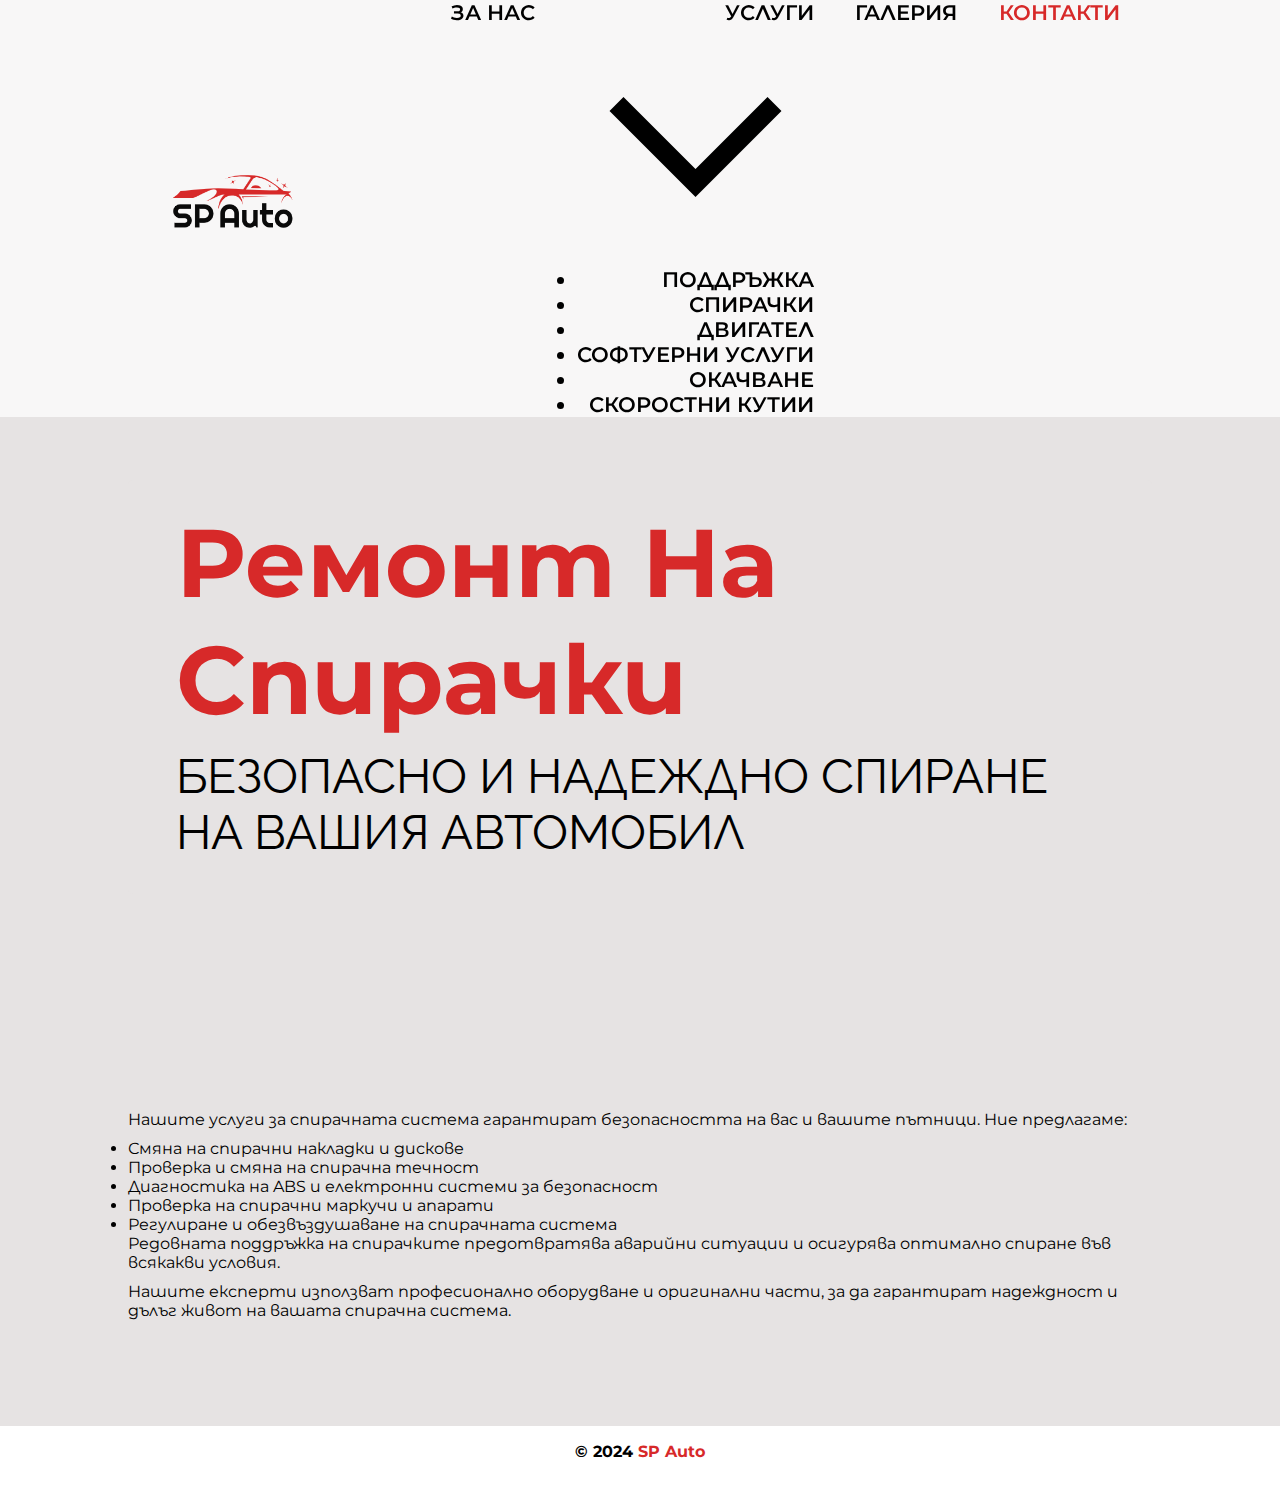
<file: source/services/brakes.html>
<!DOCTYPE html>
<html lang="bg">

<head>
  <meta charset="UTF-8" />
  <meta name="viewport" content="width=device-width, initial-scale=1.0" />
  <title>Ремонт на спирачки | SP Auto Плевен</title>
  <meta name="description" content="Професионални услуги за поддръжка и ремонт на спирачната система в Плевен. Смяна на накладки, спирачна течност и диагностика за безопасно шофиране." />
  <link rel="canonical" href="https://spauto.bg/services/brakes.html" />

  <!-- Open Graph -->
  <meta property="og:title" content="Ремонт на спирачки | SP Auto" />
  <meta property="og:description" content="Смяна на накладки, спирачна течност и диагностика на спирачната система за вашия автомобил в Плевен." />
  <meta property="og:type" content="website" />

  <!-- Favicon -->
  <link rel="icon" href="../images/icons/favicon.ico" />
  <link rel="apple-touch-icon" sizes="180x180" href="../images/icons/apple-touch-icon.png" />

  <!-- Styles -->
  <link rel="stylesheet" href="../index.css" />
</head>

<body>
  <!-- HEADER -->
  <header>
    <div class="logo">
      <a href="../index.html">
        <img class="logo-image" src="../images/logo.png" alt="Logo" loading="lazy" />
      </a>
    </div>
    <div class="nav-links">
      <span><a href="../index.html#about-us">За нас</a></span>
      <div class="dropdown">
        <span class="dropdown-link">Услуги
        <svg class="arrow" viewBox="0 0 24 24" aria-hidden="true">
                <path d="M4 8l8 8 8-8" fill="none" stroke="currentColor" stroke-width="2"/>
              </svg>
        </span>
        <span class="dropdown-bridge"></span>
        <ul class="dropdown-menu">
          <li><a href="maintenance.html">Поддръжка</a></li>
          <li><a href="brakes.html">Спирачки</a></li>
          <li><a href="engine.html">Двигател</a></li>
          <li><a href="software.html">Софтуерни услуги</a></li>
          <li><a href="suspension.html">Окачване</a></li>
          <li><a href="gearbox.html">Скоростни кутии</a></li>
        </ul>
      </div>
      <span><a href="../index.html#gallery">Галерия</a></span>
      <span class="nav-links_contacts"><a href="../index.html#contacts">Контакти</a></span>
    </div>
    <div class="burger-menu" onclick="toggleMenu()">
      <div class="line line1"></div>
      <div class="line line2"></div>
      <div class="line line3"></div>
    </div>
  </header>

  <!-- MAIN CONTENT -->
  <main>
    <section class="heading-brakes">
      <div class="heading-title">
        <h1>Ремонт на спирачки</h1>
        <p>Безопасно и надеждно спиране на вашия автомобил</p>
      </div>
    </section>

    <section class="service-detail">
      <div class="service-detail-content">
        <p>Нашите услуги за спирачната система гарантират безопасността на вас и вашите пътници. Ние предлагаме:</p>
        <ul>
          <li>Смяна на спирачни накладки и дискове</li>
          <li>Проверка и смяна на спирачна течност</li>
          <li>Диагностика на ABS и електронни системи за безопасност</li>
          <li>Проверка на спирачни маркучи и апарати</li>
          <li>Регулиране и обезвъздушаване на спирачната система</li>
        </ul>
        <p>Редовната поддръжка на спирачките предотвратява аварийни ситуации и осигурява оптимално спиране във всякакви условия.</p>
        <p>Нашите експерти използват професионално оборудване и оригинални части, за да гарантират надеждност и дълъг живот на вашата спирачна система.</p>
      </div>
    </section>
  </main>

  <!-- FOOTER -->
  <footer>
    <p>&copy; 2024 <span class="company-name">SP Auto</span></p>
  </footer>

  <script src="../index.js"></script>
</body>

</html>
</file>
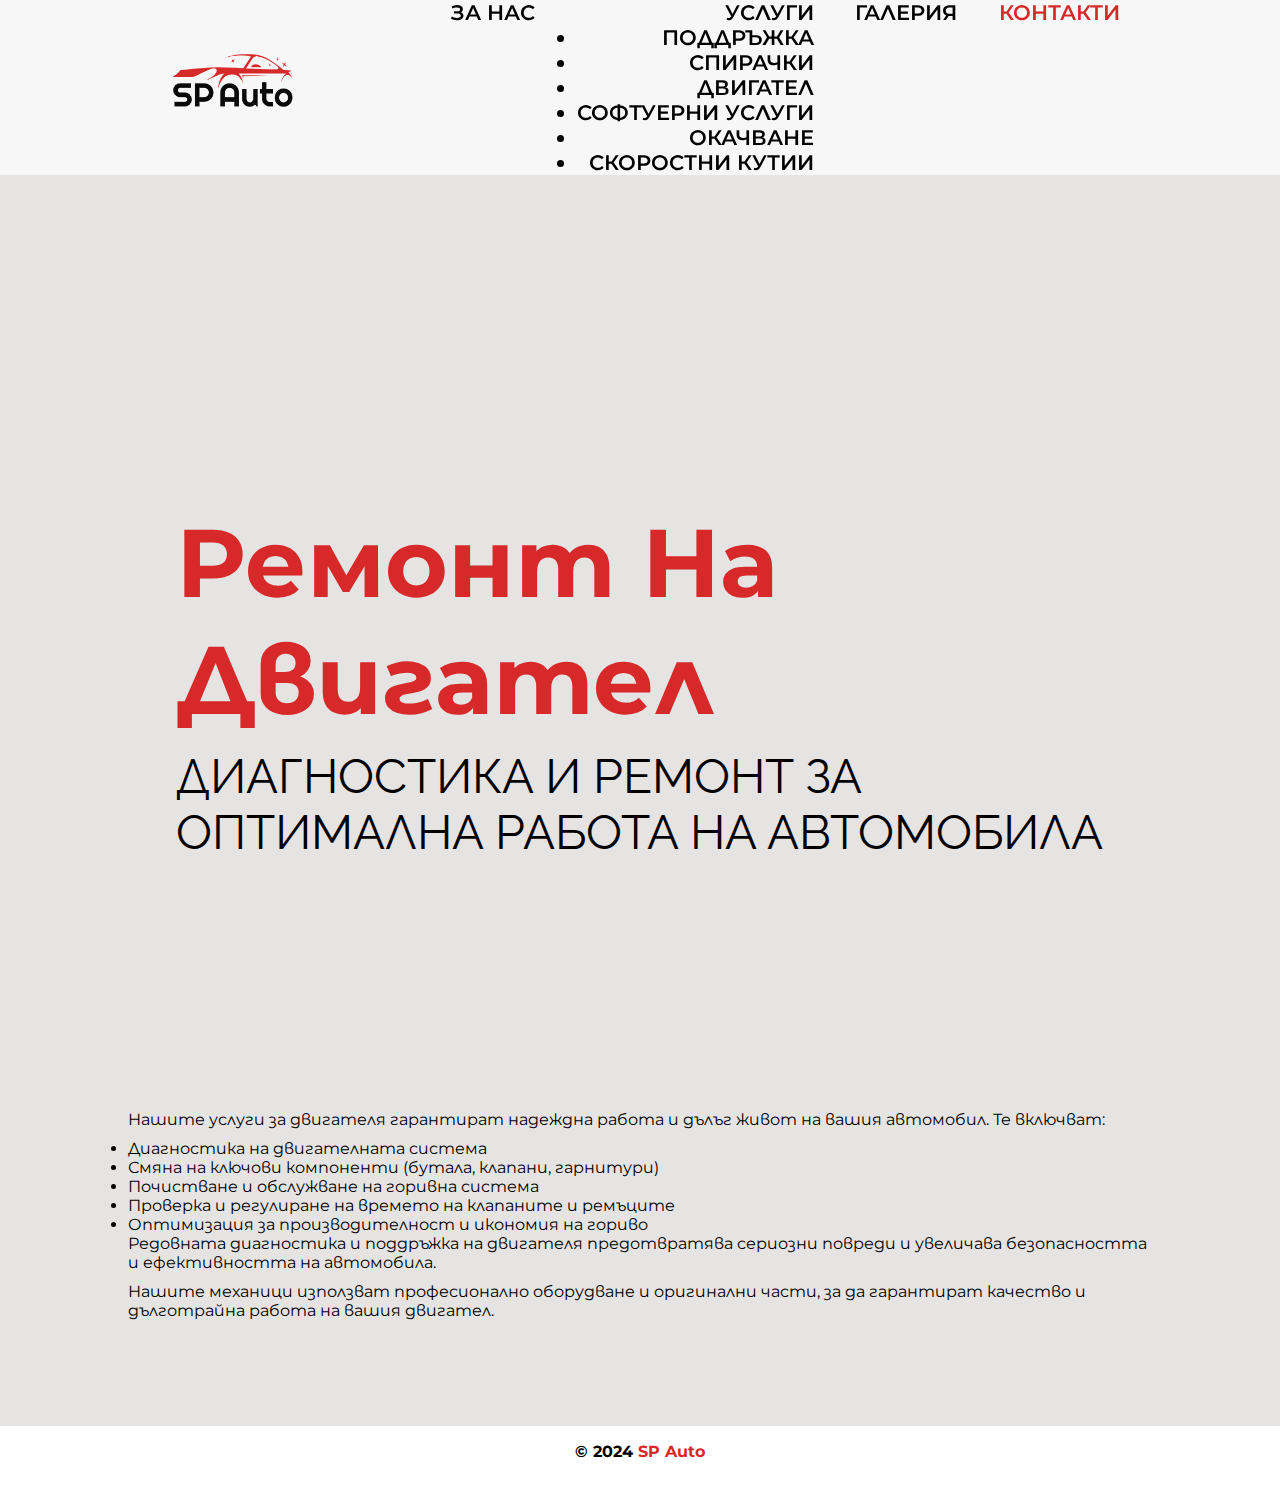
<file: source/services/engine.html>
<!DOCTYPE html>
<html lang="bg">

<head>
  <meta charset="UTF-8" />
  <meta name="viewport" content="width=device-width, initial-scale=1.0" />
  <title>Ремонт на двигател | SP Auto Плевен</title>
  <meta name="description" content="Професионални услуги за диагностика и ремонт на двигатели в Плевен. Смяна на части, диагностика и оптимизация за максимална ефективност." />
  <link rel="canonical" href="https://spauto.bg/services/engine.html" />

  <!-- Open Graph -->
  <meta property="og:title" content="Ремонт на двигател | SP Auto" />
  <meta property="og:description" content="Диагностика, смяна на части и ремонт на двигателната система за вашия автомобил в Плевен." />
  <meta property="og:type" content="website" />

  <!-- Favicon -->
  <link rel="icon" href="../images/icons/favicon.ico" />
  <link rel="apple-touch-icon" sizes="180x180" href="../images/icons/apple-touch-icon.png" />

  <!-- Styles -->
  <link rel="stylesheet" href="../index.css" />
</head>

<body>
  <!-- HEADER -->
  <header>
    <div class="logo">
      <a href="../index.html">
        <img class="logo-image" src="../images/logo.png" alt="Logo" loading="lazy" />
      </a>
    </div>
    <div class="nav-links">
      <span><a href="../index.html#about-us">За нас</a></span>
      <div class="dropdown">
        <span class="dropdown-link">Услуги</span>
        <span class="dropdown-bridge"></span>
        <ul class="dropdown-menu">
          <li><a href="maintenance.html">Поддръжка</a></li>
          <li><a href="brakes.html">Спирачки</a></li>
          <li><a href="engine.html">Двигател</a></li>
          <li><a href="software.html">Софтуерни услуги</a></li>
          <li><a href="suspension.html">Окачване</a></li>
          <li><a href="gearbox.html">Скоростни кутии</a></li>
        </ul>
      </div>
      <span><a href="../index.html#gallery">Галерия</a></span>
      <span class="nav-links_contacts"><a href="../index.html#contacts">Контакти</a></span>
    </div>
    <div class="burger-menu" onclick="toggleMenu()">
      <div class="line line1"></div>
      <div class="line line2"></div>
      <div class="line line3"></div>
    </div>
  </header>

  <!-- MAIN CONTENT -->
  <main>
    <section class="heading-engine">
      <div class="heading-title">
        <h1>Ремонт на двигател</h1>
        <p>Диагностика и ремонт за оптимална работа на автомобила</p>
      </div>
    </section>

    <section class="service-detail">
      <div class="service-detail-content">
        <p>Нашите услуги за двигателя гарантират надеждна работа и дълъг живот на вашия автомобил. Те включват:</p>
        <ul>
          <li>Диагностика на двигателната система</li>
          <li>Смяна на ключови компоненти (бутала, клапани, гарнитури)</li>
          <li>Почистване и обслужване на горивна система</li>
          <li>Проверка и регулиране на времето на клапаните и ремъците</li>
          <li>Оптимизация за производителност и икономия на гориво</li>
        </ul>
        <p>Редовната диагностика и поддръжка на двигателя предотвратява сериозни повреди и увеличава безопасността и ефективността на автомобила.</p>
        <p>Нашите механици използват професионално оборудване и оригинални части, за да гарантират качество и дълготрайна работа на вашия двигател.</p>
      </div>
    </section>
  </main>

  <!-- FOOTER -->
  <footer>
    <p>&copy; 2024 <span class="company-name">SP Auto</span></p>
  </footer>

  <script src="../index.js"></script>
</body>

</html>
</file>
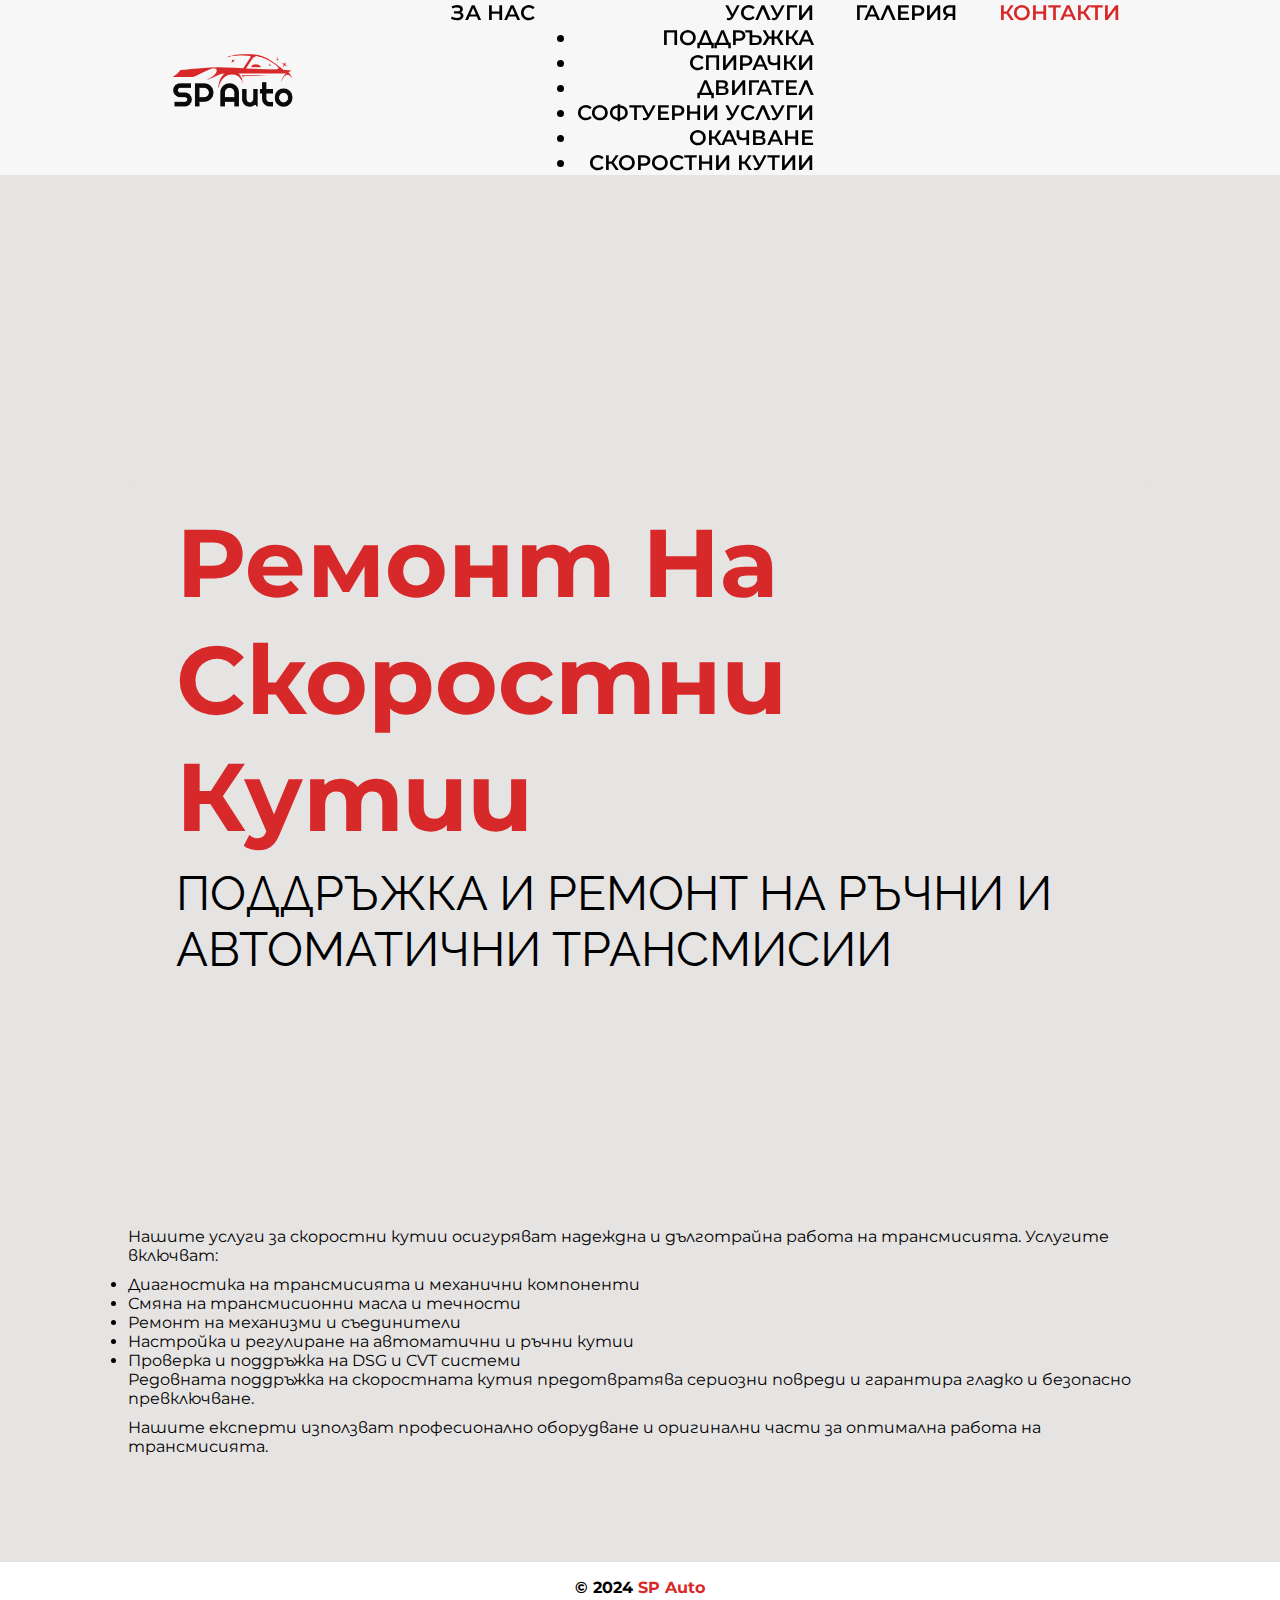
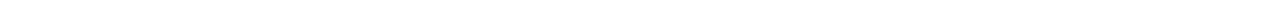
<file: source/services/gearbox.html>
<!DOCTYPE html>
<html lang="bg">

<head>
  <meta charset="UTF-8" />
  <meta name="viewport" content="width=device-width, initial-scale=1.0" />
  <title>Ремонт на скоростни кутии | SP Auto Плевен</title>
  <meta name="description" content="Професионални услуги за ремонт и поддръжка на скоростни кутии в Плевен. Смяна на масла, диагностика и ремонт на ръчни и автоматични трансмисии." />
  <link rel="canonical" href="https://spauto.bg/services/gearbox.html" />

  <!-- Open Graph -->
  <meta property="og:title" content="Ремонт на скоростни кутии | SP Auto" />
  <meta property="og:description" content="Смяна на масла, диагностика и ремонт на ръчни и автоматични трансмисии за вашия автомобил в Плевен." />
  <meta property="og:type" content="website" />

  <!-- Favicon -->
  <link rel="icon" href="../images/icons/favicon.ico" />
  <link rel="apple-touch-icon" sizes="180x180" href="../images/icons/apple-touch-icon.png" />

  <!-- Styles -->
  <link rel="stylesheet" href="../index.css" />
</head>

<body>
  <!-- HEADER -->
  <header>
    <div class="logo">
      <a href="../index.html">
        <img class="logo-image" src="../images/logo.png" alt="Logo" loading="lazy" />
      </a>
    </div>
    <div class="nav-links">
      <span><a href="../index.html#about-us">За нас</a></span>
      <div class="dropdown">
        <span class="dropdown-link">Услуги</span>
        <span class="dropdown-bridge"></span>
        <ul class="dropdown-menu">
          <li><a href="maintenance.html">Поддръжка</a></li>
          <li><a href="brakes.html">Спирачки</a></li>
          <li><a href="engine.html">Двигател</a></li>
          <li><a href="software.html">Софтуерни услуги</a></li>
          <li><a href="suspension.html">Окачване</a></li>
          <li><a href="gearbox.html">Скоростни кутии</a></li>
        </ul>
      </div>
      <span><a href="../index.html#gallery">Галерия</a></span>
      <span class="nav-links_contacts"><a href="../index.html#contacts">Контакти</a></span>
    </div>
    <div class="burger-menu" onclick="toggleMenu()">
      <div class="line line1"></div>
      <div class="line line2"></div>
      <div class="line line3"></div>
    </div>
  </header>

  <!-- MAIN CONTENT -->
  <main>
    <section class="heading-gearbox">
      <div class="heading-title">
        <h1>Ремонт на скоростни кутии</h1>
        <p>Поддръжка и ремонт на ръчни и автоматични трансмисии</p>
      </div>
    </section>

    <section class="service-detail">
      <div class="service-detail-content">
        <p>Нашите услуги за скоростни кутии осигуряват надеждна и дълготрайна работа на трансмисията. Услугите включват:</p>
        <ul>
          <li>Диагностика на трансмисията и механични компоненти</li>
          <li>Смяна на трансмисионни масла и течности</li>
          <li>Ремонт на механизми и съединители</li>
          <li>Настройка и регулиране на автоматични и ръчни кутии</li>
          <li>Проверка и поддръжка на DSG и CVT системи</li>
        </ul>
        <p>Редовната поддръжка на скоростната кутия предотвратява сериозни повреди и гарантира гладко и безопасно превключване.</p>
        <p>Нашите експерти използват професионално оборудване и оригинални части за оптимална работа на трансмисията.</p>
      </div>
    </section>
  </main>

  <!-- FOOTER -->
  <footer>
    <p>&copy; 2024 <span class="company-name">SP Auto</span></p>
  </footer>

  <script src="../index.js"></script>
</body>

</html>
</file>
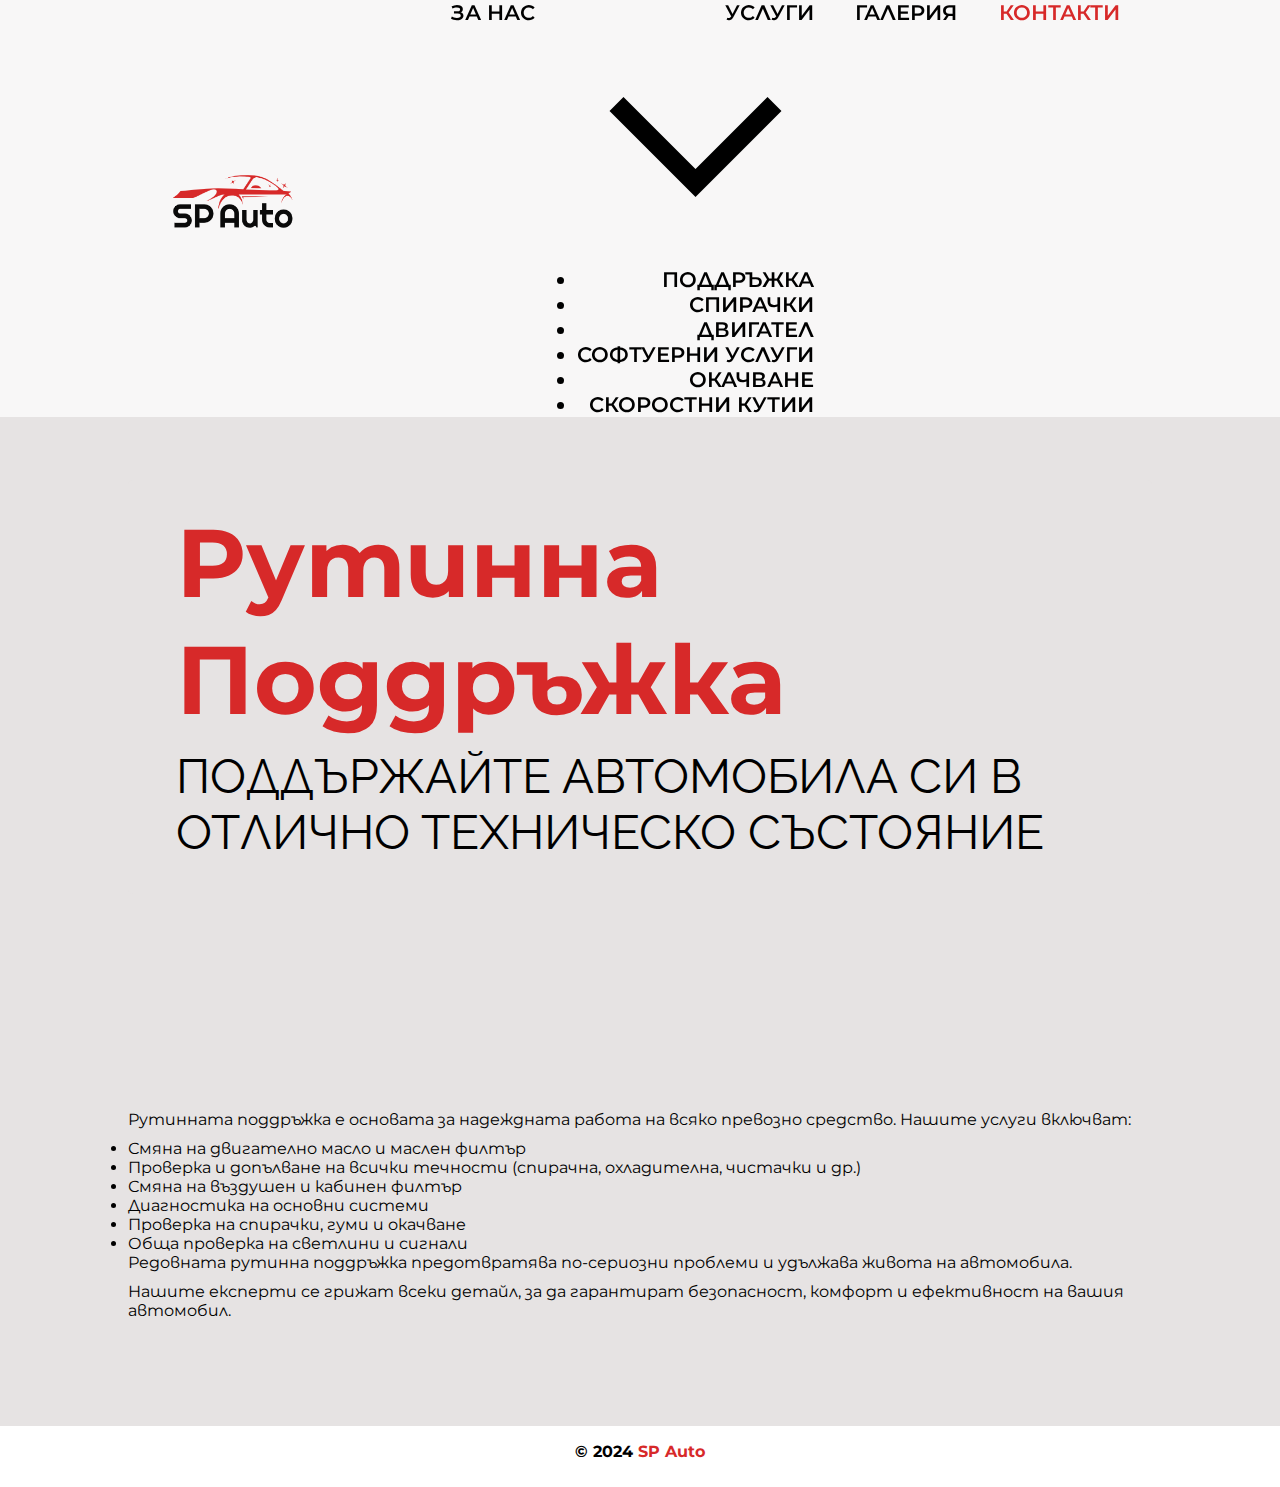
<file: source/services/maintenance.html>
<!DOCTYPE html>
<html lang="bg">

<head>
  <meta charset="UTF-8" />
  <meta name="viewport" content="width=device-width, initial-scale=1.0" />
  <title>Рутинна поддръжка | SP Auto Плевен</title>
  <meta name="description" content="Професионални услуги за рутинна поддръжка на автомобили в Плевен. Смяна на масло, проверка на течности и диагностика за плавна работа на превозното средство." />
  <link rel="canonical" href="https://spauto.bg/services/maintenance.html" />

  <!-- Open Graph -->
  <meta property="og:title" content="Рутинна поддръжка | SP Auto" />
  <meta property="og:description" content="Смяна на масло, проверка на течности и диагностика за вашия автомобил в Плевен." />
  <meta property="og:type" content="website" />

  <!-- Favicon -->
  <link rel="icon" href="../images/icons/favicon.ico" />
  <link rel="apple-touch-icon" sizes="180x180" href="../images/icons/apple-touch-icon.png" />

  <!-- Styles -->
  <link rel="stylesheet" href="../index.css" />
</head>

<body>
  <!-- HEADER -->
  <header>
    <div class="logo">
      <a href="../index.html">
        <img class="logo-image" src="../images/logo.png" alt="Logo" loading="lazy" />
      </a>
    </div>
    <div class="nav-links">
      <span><a href="../index.html#about-us">За нас</a></span>
      <div class="dropdown">
        <span class="dropdown-link">Услуги
        <svg class="arrow" viewBox="0 0 24 24" aria-hidden="true">
                <path d="M4 8l8 8 8-8" fill="none" stroke="currentColor" stroke-width="2"/>
              </svg>
        </span>
        <span class="dropdown-bridge"></span>
        <ul class="dropdown-menu">
          <li><a href="maintenance.html">Поддръжка</a></li>
          <li><a href="brakes.html">Спирачки</a></li>
          <li><a href="engine.html">Двигател</a></li>
          <li><a href="software.html">Софтуерни услуги</a></li>
          <li><a href="suspension.html">Окачване</a></li>
          <li><a href="gearbox.html">Скоростни кутии</a></li>
        </ul>
      </div>
      <span><a href="../index.html#gallery">Галерия</a></span>
      <span class="nav-links_contacts"><a href="../index.html#contacts">Контакти</a></span>
    </div>
    <div class="burger-menu" onclick="toggleMenu()">
      <div class="line line1"></div>
      <div class="line line2"></div>
      <div class="line line3"></div>
    </div>
  </header>

  <!-- MAIN CONTENT -->
  <main>
    <section class="heading-maintenance">
      <div class="heading-title">
        <h1>Рутинна поддръжка</h1>
        <p>Поддържайте автомобила си в отлично техническо състояние</p>
      </div>
    </section>

    <section class="service-detail">
      <div class="service-detail-content">
        <p>Рутинната поддръжка е основата за надеждната работа на всяко превозно средство. Нашите услуги включват:</p>
        <ul>
          <li>Смяна на двигателно масло и маслен филтър</li>
          <li>Проверка и допълване на всички течности (спирачна, охладителна, чистачки и др.)</li>
          <li>Смяна на въздушен и кабинен филтър</li>
          <li>Диагностика на основни системи</li>
          <li>Проверка на спирачки, гуми и окачване</li>
          <li>Обща проверка на светлини и сигнали</li>
        </ul>
        <p>Редовната рутинна поддръжка предотвратява по-сериозни проблеми и удължава живота на автомобила.</p>
        <p>Нашите експерти се грижат всеки детайл, за да гарантират безопасност, комфорт и ефективност на вашия автомобил.</p>
      </div>
    </section>
  </main>

  <!-- FOOTER -->
  <footer>
    <p>&copy; 2024 <span class="company-name">SP Auto</span></p>
  </footer>

  <script src="../index.js"></script>
</body>

</html>
</file>
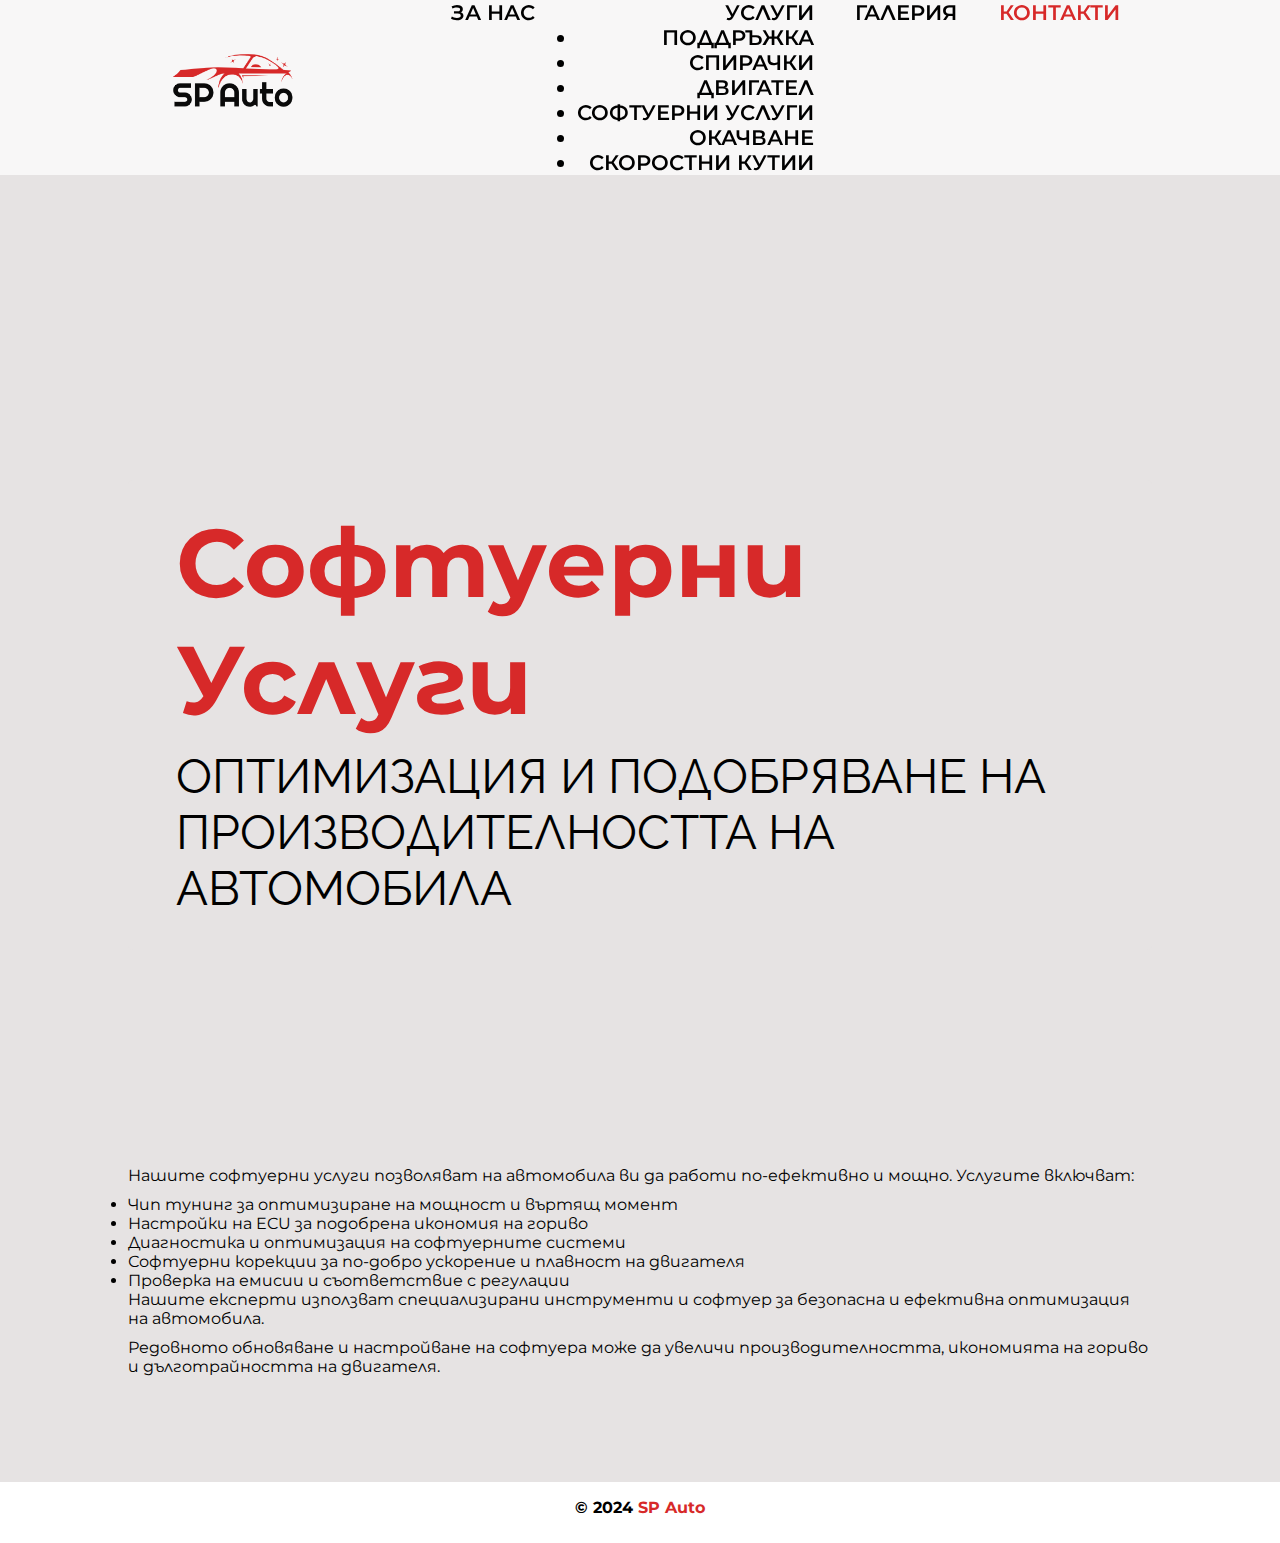
<file: source/services/software.html>
<!DOCTYPE html>
<html lang="bg">

<head>
  <meta charset="UTF-8" />
  <meta name="viewport" content="width=device-width, initial-scale=1.0" />
  <title>Софтуерни услуги | SP Auto Плевен</title>
  <meta name="description" content="Специализирани софтуерни услуги за оптимизация и подобряване на производителността на автомобила в Плевен. Чип тунинг, диагностика и настройки." />
  <link rel="canonical" href="https://spauto.bg/services/software.html" />

  <!-- Open Graph -->
  <meta property="og:title" content="Софтуерни услуги | SP Auto" />
  <meta property="og:description" content="Чип тунинг, оптимизация на двигателя и настройки за по-добра производителност на автомобила." />
  <meta property="og:type" content="website" />

  <!-- Favicon -->
  <link rel="icon" href="../images/icons/favicon.ico" />
  <link rel="apple-touch-icon" sizes="180x180" href="../images/icons/apple-touch-icon.png" />

  <!-- Styles -->
  <link rel="stylesheet" href="../index.css" />
</head>

<body>
  <!-- HEADER -->
  <header>
    <div class="logo">
      <a href="../index.html">
        <img class="logo-image" src="../images/logo.png" alt="Logo" loading="lazy" />
      </a>
    </div>
    <div class="nav-links">
      <span><a href="../index.html#about-us">За нас</a></span>
      <div class="dropdown">
        <span class="dropdown-link">Услуги</span>
        <span class="dropdown-bridge"></span>
        <ul class="dropdown-menu">
          <li><a href="maintenance.html">Поддръжка</a></li>
          <li><a href="brakes.html">Спирачки</a></li>
          <li><a href="engine.html">Двигател</a></li>
          <li><a href="software.html">Софтуерни услуги</a></li>
          <li><a href="suspension.html">Окачване</a></li>
          <li><a href="gearbox.html">Скоростни кутии</a></li>
        </ul>
      </div>
      <span><a href="../index.html#gallery">Галерия</a></span>
      <span class="nav-links_contacts"><a href="../index.html#contacts">Контакти</a></span>
    </div>
    <div class="burger-menu" onclick="toggleMenu()">
      <div class="line line1"></div>
      <div class="line line2"></div>
      <div class="line line3"></div>
    </div>
  </header>

  <!-- MAIN CONTENT -->
  <main>
    <section class="heading-software">
      <div class="heading-title">
        <h1>Софтуерни услуги</h1>
        <p>Оптимизация и подобряване на производителността на автомобила</p>
      </div>
    </section>

    <section class="service-detail">
      <div class="service-detail-content">
        <p>Нашите софтуерни услуги позволяват на автомобила ви да работи по-ефективно и мощно. Услугите включват:</p>
        <ul>
          <li>Чип тунинг за оптимизиране на мощност и въртящ момент</li>
          <li>Настройки на ECU за подобрена икономия на гориво</li>
          <li>Диагностика и оптимизация на софтуерните системи</li>
          <li>Софтуерни корекции за по-добро ускорение и плавност на двигателя</li>
          <li>Проверка на емисии и съответствие с регулации</li>
        </ul>
        <p>Нашите експерти използват специализирани инструменти и софтуер за безопасна и ефективна оптимизация на автомобила.</p>
        <p>Редовното обновяване и настройване на софтуера може да увеличи производителността, икономията на гориво и дълготрайността на двигателя.</p>
      </div>
    </section>
  </main>

  <!-- FOOTER -->
  <footer>
    <p>&copy; 2024 <span class="company-name">SP Auto</span></p>
  </footer>

  <script src="../index.js"></script>
</body>

</html>
</file>
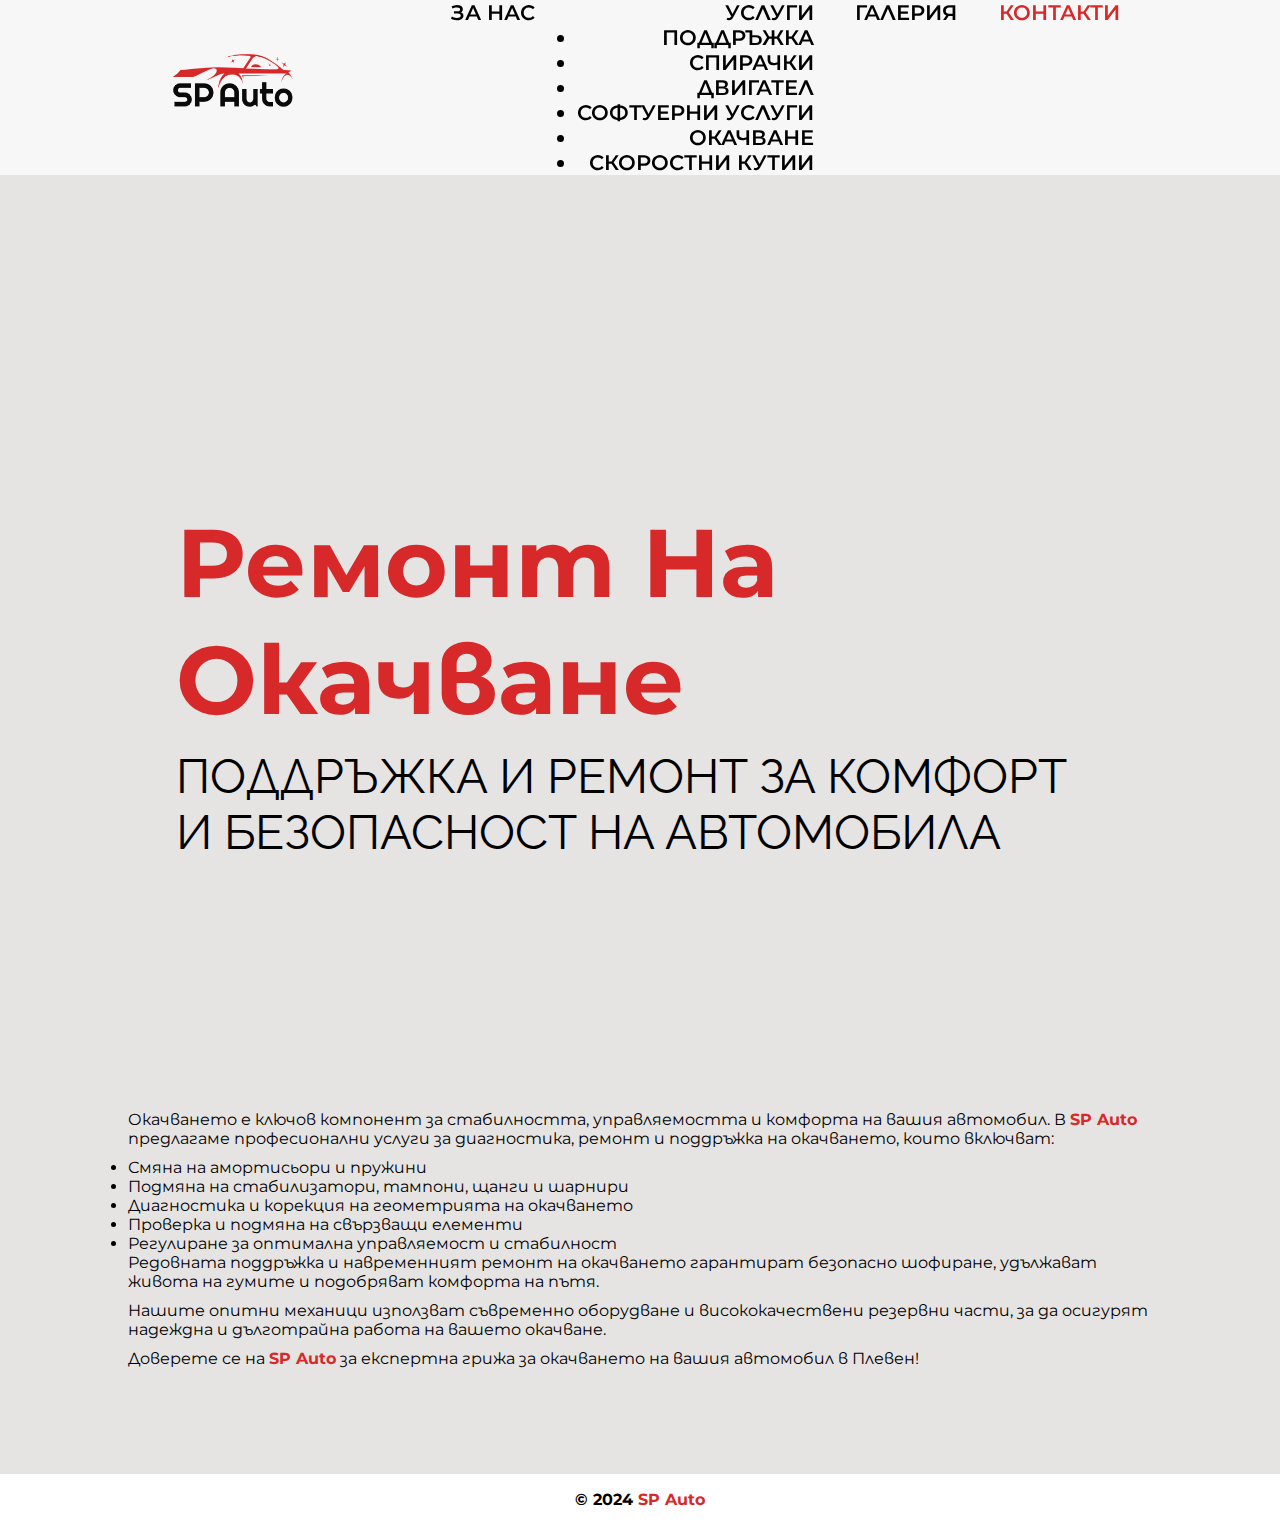
<file: source/services/suspension.html>
<!DOCTYPE html>
<html lang="bg">

<head>
  <meta charset="UTF-8" />
  <meta name="viewport" content="width=device-width, initial-scale=1.0" />
  <title>Ремонт на окачване | SP Auto Плевен</title>
  <meta name="description" content="Професионален ремонт и поддръжка на окачване в Плевен. Смяна на амортисьори, стабилизатори, тампони и диагностика за безопасно и комфортно шофиране.">
  <link rel="canonical" href="https://spauto.bg/services/suspension.html" />
  <!-- Open Graph -->
  <meta property="og:title" content="Ремонт на окачване | SP Auto" />
  <meta property="og:description" content="Смяна на амортисьори, стабилизатори и други компоненти на окачването за оптимална работа на автомобила." />
  <meta property="og:type" content="website" />
  <!-- Favicon -->
  <link rel="icon" href="../images/icons/favicon.ico" />
  <link rel="apple-touch-icon" sizes="180x180" href="../images/icons/apple-touch-icon.png" />
  <!-- Styles -->
  <link rel="stylesheet" href="../index.css" />
</head>

<body>
  <!-- HEADER -->
  <header>
    <div class="logo">
      <a href="../index.html">
        <img class="logo-image" src="../images/logo.png" alt="Logo" loading="lazy" />
      </a>
    </div>
    <div class="nav-links">
      <span><a href="../index.html#about-us">За нас</a></span>
      <div class="dropdown">
        <span class="dropdown-link">Услуги</span>
        <span class="dropdown-bridge"></span>
        <ul class="dropdown-menu">
          <li><a href="maintenance.html">Поддръжка</a></li>
          <li><a href="brakes.html">Спирачки</a></li>
          <li><a href="engine.html">Двигател</a></li>
          <li><a href="software.html">Софтуерни услуги</a></li>
          <li><a href="suspension.html">Окачване</a></li>
          <li><a href="gearbox.html">Скоростни кутии</a></li>
        </ul>
      </div>
      <span><a href="../index.html#gallery">Галерия</a></span>
      <span class="nav-links_contacts"><a href="../index.html#contacts">Контакти</a></span>
    </div>
    <div class="burger-menu" onclick="toggleMenu()">
      <div class="line line1"></div>
      <div class="line line2"></div>
      <div class="line line3"></div>
    </div>
  </header>

  <!-- MAIN CONTENT -->
  <main>
    <section class="heading-suspension">
      <div class="heading-title">
        <h1>Ремонт на окачване</h1>
        <p>Поддръжка и ремонт за комфорт и безопасност на автомобила</p>
      </div>
    </section>

    <section class="service-detail">
      <div class="service-detail-content">
        <p>
          Окачването е ключов компонент за стабилността, управляемостта и комфорта на вашия автомобил.
          В <span class="company-name">SP Auto</span> предлагаме професионални услуги за диагностика, ремонт и поддръжка на окачването, които включват:
        </p>
        <ul>
          <li>Смяна на амортисьори и пружини</li>
          <li>Подмяна на стабилизатори, тампони, щанги и шарнири</li>
          <li>Диагностика и корекция на геометрията на окачването</li>
          <li>Проверка и подмяна на свързващи елементи</li>
          <li>Регулиране за оптимална управляемост и стабилност</li>
        </ul>
        <p>
          Редовната поддръжка и навременният ремонт на окачването гарантират безопасно шофиране, удължават живота на гумите и подобряват комфорта на пътя.
        </p>
        <p>
          Нашите опитни механици използват съвременно оборудване и висококачествени резервни части, за да осигурят надеждна и дълготрайна работа на вашето окачване.
        </p>
        <p>
          Доверете се на <span class="company-name">SP Auto</span> за експертна грижа за окачването на вашия автомобил в Плевен!
        </p>
      </div>
    </section>
  </main>

  <!-- FOOTER -->
  <footer>
    <p>&copy; 2024 <span class="company-name">SP Auto</span></p>
  </footer>
  <script src="../index.js"></script>
</body>

</html>
</file>
<file: source/index.css>
@import url("https://fonts.googleapis.com/css2?family=Montserrat:wght@200;300;400;500;700&family=Raleway:wght@300;400;700&display=swap");

* {
  margin: 0;
  padding: 0;
  box-sizing: border-box;
}

html {
  scroll-behavior: smooth;
  position: relative;
  height: 100%;
}

body {
  font-size: 16px;
  font-family: "Montserrat", sans-serif;
  position: relative;
  height: 100%;
}

h1,
h2,
h3,
h4,
h5,
h6,
p {
  margin-bottom: 10px;
}
.logo-image {
  max-width: 140px;
}
a {
  text-decoration: none;
  color: inherit;
  cursor: pointer;
}

img {
  border-radius: 5px;
}

header {
  background: rgba(255, 255, 255, 0.7);
  width: 100%;
  display: flex;
  align-items: center;
  position: fixed;
  padding: 0 10em;
  top: 0;
  left: 0;
  z-index: 9999;
  transition: all 0.5s ease-in-out;
}

section {
  padding: 6em 8em;
  background: rgba(230, 227, 227, 1);

  h2 {
    font-size: 3em;
    color: #d72929;
    margin-bottom: 1em;
  }
}

.nav-links {
  color: black;
  font-weight: 600;
  flex: 1;
  text-align: right;
  gap: 2em;
  display: flex;
  justify-content: flex-end;
  text-transform: uppercase;
  font-size: 1.3em;
}

.nav-links_contacts {
  color: rgb(215, 41, 41);
}

.nav-links a:not(.nav-links_contacts a):hover {
  color: rgb(215, 41, 41);
}

.heading {
  background: url("images/main-bg.jpg") no-repeat;
  background-size: cover;
  background-position: top;
  padding: 10em;
}

.heading-title {
  font-size: 3em;
  font-weight: 500;
  color: #d72929;
  margin-bottom: 0.5em;
  margin-top: 8em;
  background: rgba(230, 227, 227, 0.7);
  padding: 0.5em 1em;
  text-transform: capitalize;
  border-radius: 5px;

  p {
    font-family: "Raleway", sans-serif;
    font-weight: 400;
    color: black;
    text-transform: uppercase;
  }
}

.company-name {
  color: rgb(215, 41, 41);
  font-weight: 700;
}

footer {
  font-weight: bold;
  position: relative;
  background: #fff;
  width: 100%;
  padding: 1em;
  text-align: center;
  bottom: 0;
  left: 0;
}

.contacts {
  display: flex;
  flex-direction: column;
  gap: 1em;
  text-transform: uppercase;
  color: black;
}

#about-us {
  background: rgba(230, 227, 227, 1);
  display: flex;
  justify-content: space-between;
}

.about-us {
  width: 40%;
  text-align: justify;
}

#services {
  background: url("images/services-bg.jpg") no-repeat;
  background-size: cover;
}

.section-content {
  font-size: 1.3em;
  line-height: 1.5em;
}

.services-content {
  display: flex;
  justify-content: space-between;
  flex-direction: column;
  background-color: rgba(215, 41, 41, 0.8);
  border-radius: 5px;
  padding: 1.5em;
  color: rgba(230, 227, 227, 1);
  gap: 2em;
}
.element-image {
  img {
    max-width: 90px;
  }
}
.column {
  width: 100%;
  justify-content: space-between;
  display: flex;
  flex-direction: row;
}

.column-row {
  display: flex;
  flex-direction: row;
  gap: 0.8em;
}

.service-column-info {
  display: flex;
  flex-direction: column;
  gap: 0.3em;
  max-width: 300px;

  .element-title {
    font-size: 1.2em;
    font-weight: bold;
  }

  span {
    font-size: 0.8em;
    text-align: left;
    line-height: 1.5em;
  }
}

/* swiper */
.swiper {
  width: 100%;
  height: 100%;
}

.swiper-slide {
  text-align: center;
  font-size: 18px;
  background: #fff;
  display: flex;
  justify-content: center;
  align-items: center;
  background: rgba(230, 227, 227, 1);
}

.swiper-slide img {
  display: block;
  width: 80%;
  height: auto;
  margin: 0 auto;
  object-fit: cover;
  aspect-ratio: 16/11;
}

.swiper-button-next,
.swiper-button-prev {
  color: rgb(215, 41, 41) !important;
  /* Change this to your desired color */
}

.swiper-button-next {
  right: 5em !important;
}
.swiper-button-next::after {
  font-size: 5em !important;
}

.swiper-button-prev {
  left: 5em !important;
}
.swiper-button-prev::after {
  font-size: 5em !important;
}
.contacts-content {
  display: flex;
  justify-content: space-between;
}
.contact-details-info {
  display: flex;
  flex-direction: column;
  gap: 1em;
}
/* swiper end */

/* map */

#map {
  height: 400px;
  width: 600px;
}

@media screen and (max-width: 1100px) {
  section {
    padding: 1em;
  }
  h2 {
    text-align: center;
  }
  .about-us {
    width: 100%;
  }
  .heading {
    padding: 1em;
  }
  .element-image {
    img {
      max-width: 75px;
    }
  }
  .service-column-info {
    .element-title {
      font-size: 1em;
    }
  }
  header {
    padding: 0 2em;
  }
  .contacts-content {
    flex-direction: column;
    gap: 1em;
  }
}

@media screen and (max-width: 767px) {
  .nav-links {
    display: none;
    position: absolute;
    flex-direction: column;
    background: white;
    right: 0;
    padding: 1em;
    top: 68.7px;
    width: 175px;
    border-bottom-left-radius: 5px;
    border-bottom-right-radius: 5px;
    align-items: flex-start;
    gap: .8em;
  }
  .logo-image {
    max-width: 100px;
  }
  body {
    font-size: 14px;
  }
  #map {
    height: 300px;
    width: 350px;
  }
  h1,
  h2,
  h3,
  h4,
  h5,
  h6,
  p {
    margin-bottom: 8px;
  }
  .column {
    flex-direction: column;
    align-items: center;
    gap: 1em;
  }

  .burger-menu {
    width: 2rem;
    height: 2rem;
    position: relative;
    cursor: pointer;
    display: flex;
    flex-flow: column nowrap;
    justify-content: space-around;
  }

  .line {
    width: 2rem;
    height: 0.25rem;
    background-color: #333;
    transition: all 0.3s ease;
    border-radius: 20px;
  }

  .menu-active .line1 {
    transform: rotate(-45deg) translate(-8px, 8px);
  }

  .menu-active .line2 {
    opacity: 0;
  }

  .menu-active .line3 {
    transform: rotate(45deg) translate(-7px, -7px);
  }

  header {
    justify-content: space-between;
    background: white;
  }
  .heading-title {
    font-size: 2em;
    padding: 0.5em 1em;
  }
}
</file>
